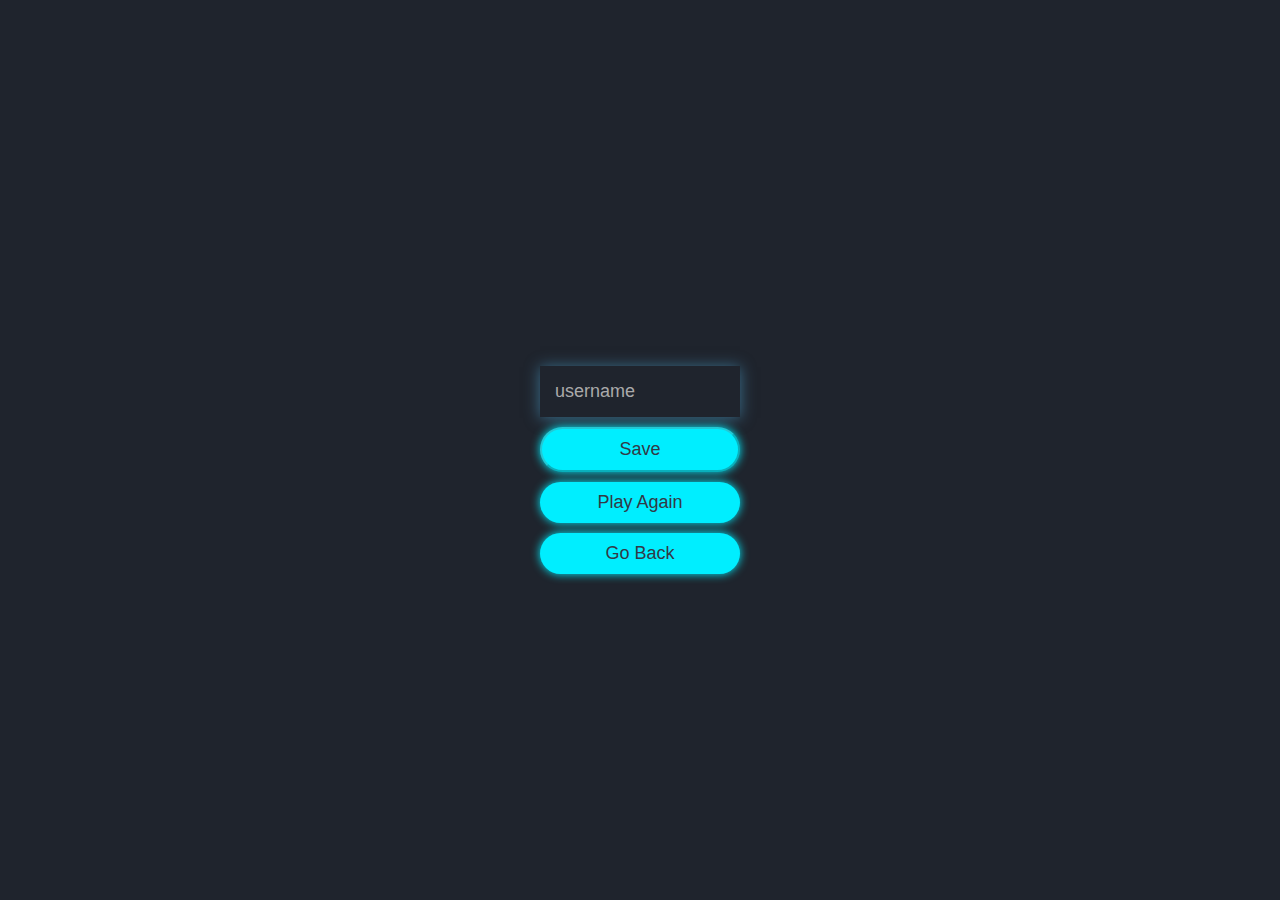
<file: end.html>
<!DOCTYPE html>
<html lang="en">
<head>
    <meta charset="UTF-8">
    <meta name="viewport" content="width=device-width, initial-scale=1.0">
    <title>Congrats!</title>
    <link rel="stylesheet" href="app.css">
</head>
<body>
    <div class="container">
        <div class="flex-center flex-column" id="end">
            <h1 id="finalscore"></h1>
                <form>
                    <input type="text" name="username" id="username" placeholder="username"/>
                    <button type="submit" class="btn" id="saveScorebtn" onclick="saveHighScore(event)" disabled>Save</button>
                </form>
                <a class="btn" href="game.html">Play Again</a>
                <a class="btn" href="/">Go Back</a>
        </div>
    </div>
    <script src="end.js"></script>
</body>
</html>
</file>
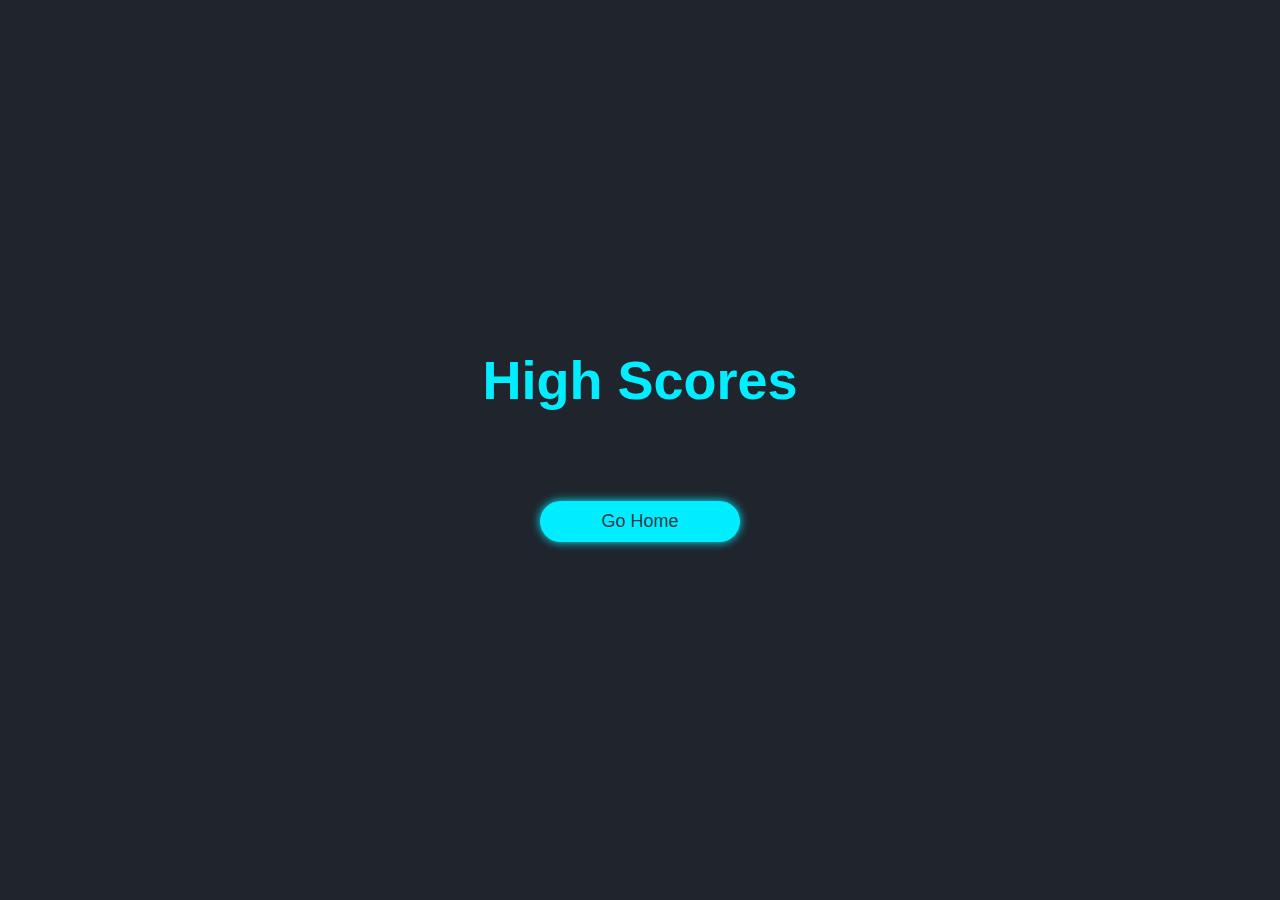
<file: highscores.html>
<!DOCTYPE html>
<html lang="en">
<head>
    <meta charset="UTF-8">
    <meta name="viewport" content="width=device-width, initial-scale=1.0">
    <title>High Scores</title>
    <link rel="stylesheet" href="app.css">
    <link rel="stylesheet" href="highscores.css">
</head>
<body>
    <div class="container">
        <div id="highscores" class="flex-center flex-column">
            <h1 id="finalScore">High Scores</h1>
            <ul id="highScoresList"></ul>
            <a href="/" class="btn">Go Home</a>
        </div>
    </div>
    <script src="highscores.js"></script>
</body>
</html>
</file>
<file: app.css>
@import url('https://fonts.googleapis.com/css2?family=Poppins:wght@200;300;400;500;600;700;900&display=swap');
*{
    font-family: 'Poppins',sans-serif;
    margin: 0;
    padding:0;
    box-sizing: border-box;
    list-style: none;
    text-decoration: none;
    scroll-padding-top: 2rem ;
    scroll-behavior: smooth;
}

*:root{
    --bg-color: #1f242d;
    --second-bg-color: #323946;
    --text-color:#fff;
    --main-color:#0ef;
    font-size: 62.5%;
}

*
{
    box-sizing: border-box;
    font-family: Arial, Helvetica, sans-serif;
    margin: 0;
    padding: 0;
    color: #333;
    background: var(--bg-color);
    color: var(--text-color);
}

h1,
h2,
h3,
h4{
    margin-bottom: 1rem;
}

h1
{
    font-size: 5.4rem;
    color: var(--main-color);
    margin-bottom: 5rem;
}

h1 > span{
    font-size: 2.4rem;
    font-weight: 500;
}

h2{
    font-size: 4.2rem;
    margin-bottom: 4rem;
    font-weight: 700;
}

h3
{
    font-size: 2.8rem;
    font-weight: 500;
}

.container
{
    width: 100vw;
    height: 100vh;
    display: flex;
    justify-content: center;
    align-items: center;
    max-width: 80rem;
    margin: 0 auto;
    padding: 2rem;
    background: var(--bg-color);
    color: var(--text-color);
    

}

.container > *
{
    width: 100%;
}

.flex-column
{
    display: flex;
    flex-direction: column;
}

.flex-center
{
    justify-content: center;
    align-items: center;
}

.justify-center
{
    justify-content: center;
}

.text-center
{
    text-align: center;
}

.hidden
{
    display: none;
}

.btn
{
    font-size: 1.8rem;
    padding: 1rem 0;
    width: 20rem;
    text-align: center;
    border-radius: 4rem;
    /* border: 0.1rem solid #56a5eb; */
    margin-bottom: 1rem;
    text-decoration: none;
    color: var(--second-bg-color);
    background-color: white;
    display: inline-block;
    background: var(--main-color);
    box-shadow: 0 0 1rem var(--main-color);
    transition: .5s ease;
}

.btn:hover
{
    cursor: pointer;
    /* box-shadow: 0 0.4rem 1.4rem 0 rgba(86 , 185 , 235 , 0.5); */
    transform: translateY(-0.1rem);
    transition: transform 150ms;
    box-shadow:none;
}

.btn[disabled]:hover
{
    cursor: not-allowed;
    box-shadow: none;
    transform: none;
}

/*forms*/
form
{
    width: 100%;
    display: flex;
    flex-direction: column;
    align-items: center;
}

input
{
    margin-bottom: 1rem;
    width: 20rem;
    padding: 1.5rem;
    font-size: 1.8rem;
    border: none;
    box-shadow: 0 0.1rem 1.4rem 0 rgba(86,185,235,0.5);
}

input::placeholder
{
    color: #aaa;
}
</file>
<file: highscores.css>
#highScoresList
{
    list-style: none;
    padding-left: 0;
    margin-bottom: 4rem;
}

.high-score
{
    font-size: 2.8rem;
    margin-bottom: 0.5rem;
}

.high-score:hover
{
    transform:scale(1.025) ;
}
</file>
